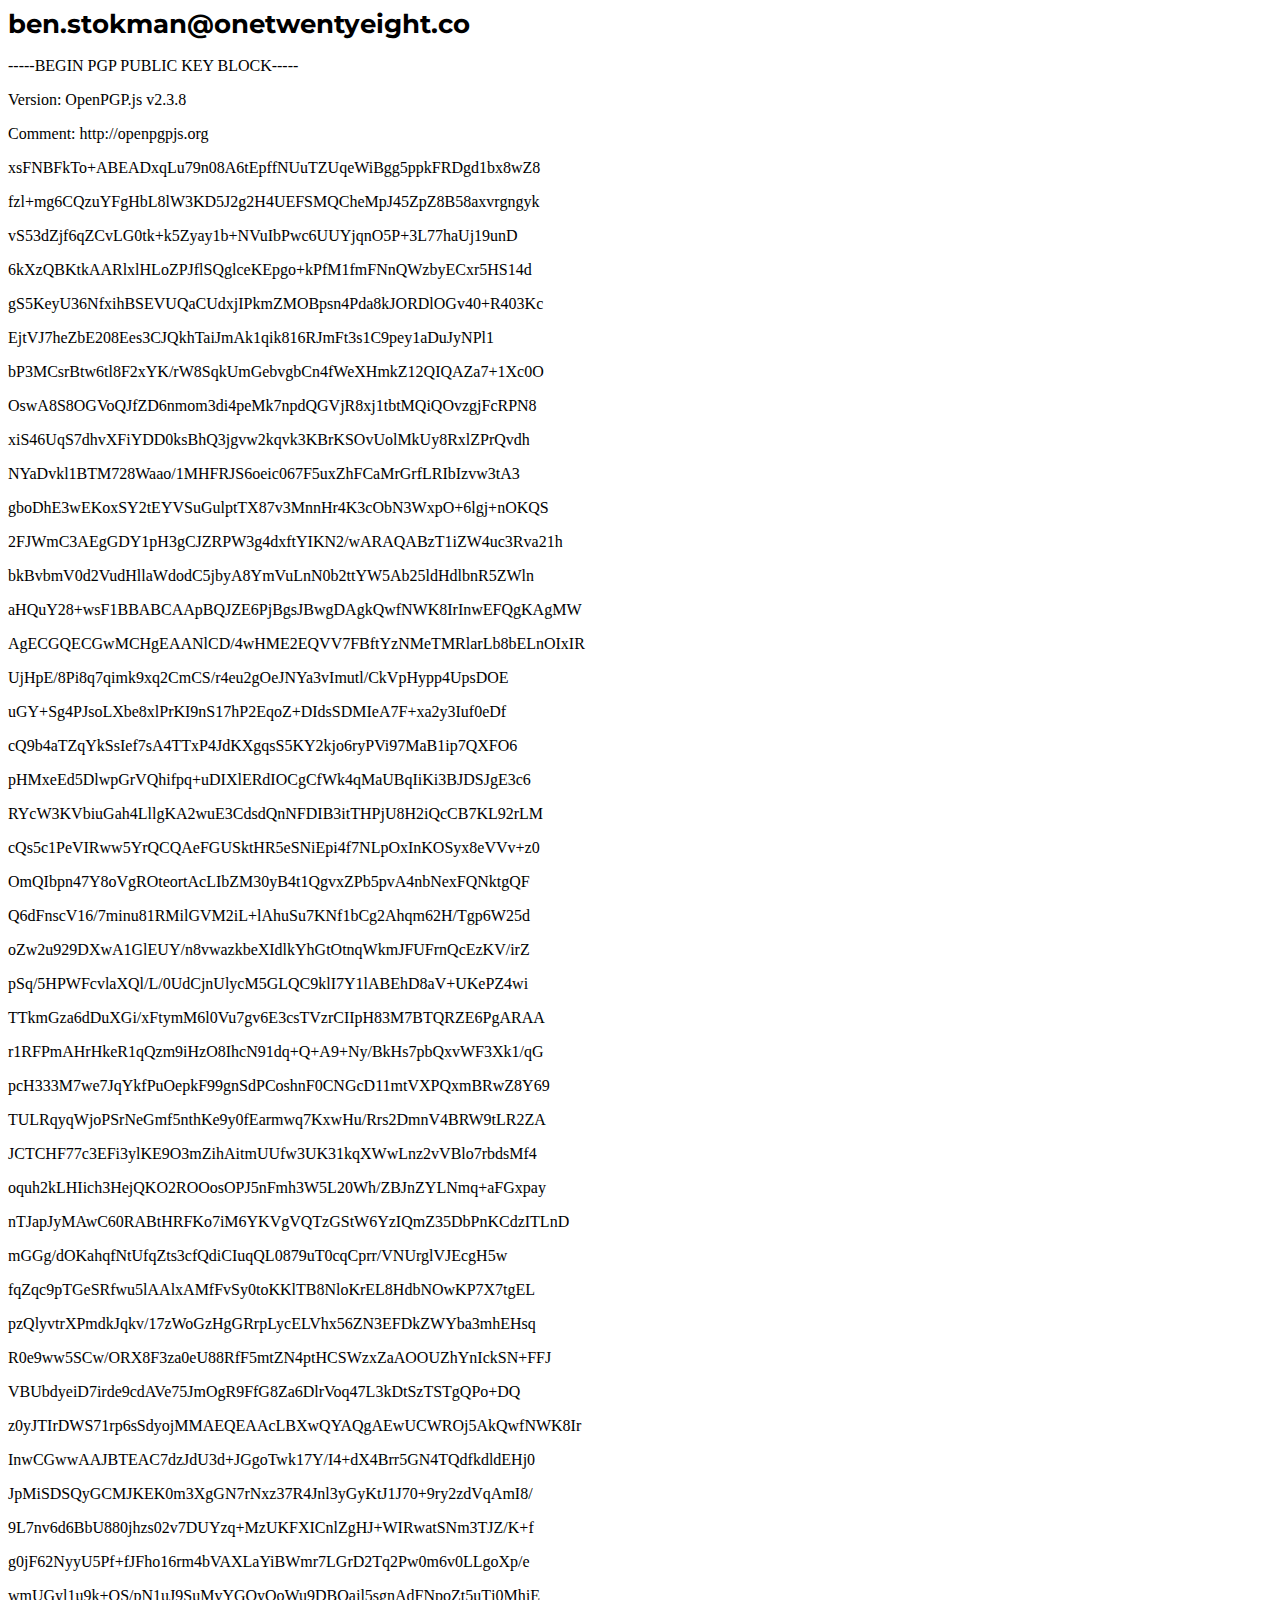
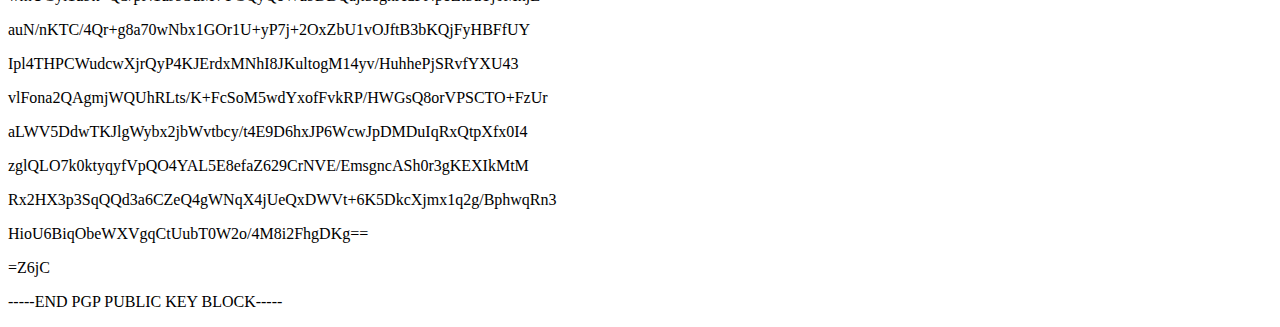
<file: keys/ben.stokman/INDEX.html>
<html>
	<head>
		<title>ben.stokman@onetwentyeight.co</title>
		<style>
			@import url('https://fonts.googleapis.com/css?family=Cutive+Mono|Montserrat');
			p,  {
			font-family:'Cutive Mono', monospace, sans-serif;
			font-size: 14px;
			}
			
			h1 {
				font-family: 'Montserrat', Veranda, sans-serif;
				font-size: 26px;
			}
		</style>
	</head>
	<body>
<h1>ben.stokman@onetwentyeight.co</h1>
<p>-----BEGIN PGP PUBLIC KEY BLOCK-----</p>
<p>Version: OpenPGP.js v2.3.8</p>
<p>Comment: http://openpgpjs.org</p>
<p></p>
<p>xsFNBFkTo+ABEADxqLu79n08A6tEpffNUuTZUqeWiBgg5ppkFRDgd1bx8wZ8</p>
<p>fzl+mg6CQzuYFgHbL8lW3KD5J2g2H4UEFSMQCheMpJ45ZpZ8B58axvrgngyk</p>
<p>vS53dZjf6qZCvLG0tk+k5Zyay1b+NVuIbPwc6UUYjqnO5P+3L77haUj19unD</p>
<p>6kXzQBKtkAARlxlHLoZPJflSQglceKEpgo+kPfM1fmFNnQWzbyECxr5HS14d</p>
<p>gS5KeyU36NfxihBSEVUQaCUdxjIPkmZMOBpsn4Pda8kJORDlOGv40+R403Kc</p>
<p>EjtVJ7heZbE208Ees3CJQkhTaiJmAk1qik816RJmFt3s1C9pey1aDuJyNPl1</p>
<p>bP3MCsrBtw6tl8F2xYK/rW8SqkUmGebvgbCn4fWeXHmkZ12QIQAZa7+1Xc0O</p>
<p>OswA8S8OGVoQJfZD6nmom3di4peMk7npdQGVjR8xj1tbtMQiQOvzgjFcRPN8</p>
<p>xiS46UqS7dhvXFiYDD0ksBhQ3jgvw2kqvk3KBrKSOvUolMkUy8RxlZPrQvdh</p>
<p>NYaDvkl1BTM728Waao/1MHFRJS6oeic067F5uxZhFCaMrGrfLRIbIzvw3tA3</p>
<p>gboDhE3wEKoxSY2tEYVSuGulptTX87v3MnnHr4K3cObN3WxpO+6lgj+nOKQS</p>
<p>2FJWmC3AEgGDY1pH3gCJZRPW3g4dxftYIKN2/wARAQABzT1iZW4uc3Rva21h</p>
<p>bkBvbmV0d2VudHllaWdodC5jbyA8YmVuLnN0b2ttYW5Ab25ldHdlbnR5ZWln</p>
<p>aHQuY28+wsF1BBABCAApBQJZE6PjBgsJBwgDAgkQwfNWK8IrInwEFQgKAgMW</p>
<p>AgECGQECGwMCHgEAANlCD/4wHME2EQVV7FBftYzNMeTMRlarLb8bELnOIxIR</p>
<p>UjHpE/8Pi8q7qimk9xq2CmCS/r4eu2gOeJNYa3vImutl/CkVpHypp4UpsDOE</p>
<p>uGY+Sg4PJsoLXbe8xlPrKI9nS17hP2EqoZ+DIdsSDMIeA7F+xa2y3Iuf0eDf</p>
<p>cQ9b4aTZqYkSsIef7sA4TTxP4JdKXgqsS5KY2kjo6ryPVi97MaB1ip7QXFO6</p>
<p>pHMxeEd5DlwpGrVQhifpq+uDIXlERdIOCgCfWk4qMaUBqIiKi3BJDSJgE3c6</p>
<p>RYcW3KVbiuGah4LllgKA2wuE3CdsdQnNFDIB3itTHPjU8H2iQcCB7KL92rLM</p>
<p>cQs5c1PeVIRww5YrQCQAeFGUSktHR5eSNiEpi4f7NLpOxInKOSyx8eVVv+z0</p>
<p>OmQIbpn47Y8oVgROteortAcLIbZM30yB4t1QgvxZPb5pvA4nbNexFQNktgQF</p>
<p>Q6dFnscV16/7minu81RMilGVM2iL+lAhuSu7KNf1bCg2Ahqm62H/Tgp6W25d</p>
<p>oZw2u929DXwA1GlEUY/n8vwazkbeXIdlkYhGtOtnqWkmJFUFrnQcEzKV/irZ</p>
<p>pSq/5HPWFcvlaXQl/L/0UdCjnUlycM5GLQC9klI7Y1lABEhD8aV+UKePZ4wi</p>
<p>TTkmGza6dDuXGi/xFtymM6l0Vu7gv6E3csTVzrCIIpH83M7BTQRZE6PgARAA</p>
<p>r1RFPmAHrHkeR1qQzm9iHzO8IhcN91dq+Q+A9+Ny/BkHs7pbQxvWF3Xk1/qG</p>
<p>pcH333M7we7JqYkfPuOepkF99gnSdPCoshnF0CNGcD11mtVXPQxmBRwZ8Y69</p>
<p>TULRqyqWjoPSrNeGmf5nthKe9y0fEarmwq7KxwHu/Rrs2DmnV4BRW9tLR2ZA</p>
<p>JCTCHF77c3EFi3ylKE9O3mZihAitmUUfw3UK31kqXWwLnz2vVBlo7rbdsMf4</p>
<p>oquh2kLHIich3HejQKO2ROOosOPJ5nFmh3W5L20Wh/ZBJnZYLNmq+aFGxpay</p>
<p>nTJapJyMAwC60RABtHRFKo7iM6YKVgVQTzGStW6YzIQmZ35DbPnKCdzITLnD</p>
<p>mGGg/dOKahqfNtUfqZts3cfQdiCIuqQL0879uT0cqCprr/VNUrglVJEcgH5w</p>
<p>fqZqc9pTGeSRfwu5lAAlxAMfFvSy0toKKlTB8NloKrEL8HdbNOwKP7X7tgEL</p>
<p>pzQlyvtrXPmdkJqkv/17zWoGzHgGRrpLycELVhx56ZN3EFDkZWYba3mhEHsq</p>
<p>R0e9ww5SCw/ORX8F3za0eU88RfF5mtZN4ptHCSWzxZaAOOUZhYnIckSN+FFJ</p>
<p>VBUbdyeiD7irde9cdAVe75JmOgR9FfG8Za6DlrVoq47L3kDtSzTSTgQPo+DQ</p>
<p>z0yJTIrDWS71rp6sSdyojMMAEQEAAcLBXwQYAQgAEwUCWROj5AkQwfNWK8Ir</p>
<p>InwCGwwAAJBTEAC7dzJdU3d+JGgoTwk17Y/I4+dX4Brr5GN4TQdfkdldEHj0</p>
<p>JpMiSDSQyGCMJKEK0m3XgGN7rNxz37R4Jnl3yGyKtJ1J70+9ry2zdVqAmI8/</p>
<p>9L7nv6d6BbU880jhzs02v7DUYzq+MzUKFXICnlZgHJ+WIRwatSNm3TJZ/K+f</p>
<p>g0jF62NyyU5Pf+fJFho16rm4bVAXLaYiBWmr7LGrD2Tq2Pw0m6v0LLgoXp/e</p>
<p>wmUGyl1u9k+QS/pN1uJ9SuMvYGQyQoWu9DBQajl5sgnAdFNpoZt5uTj0MhjE</p>
<p>auN/nKTC/4Qr+g8a70wNbx1GOr1U+yP7j+2OxZbU1vOJftB3bKQjFyHBFfUY</p>
<p>Ipl4THPCWudcwXjrQyP4KJErdxMNhI8JKultogM14yv/HuhhePjSRvfYXU43</p>
<p>vlFona2QAgmjWQUhRLts/K+FcSoM5wdYxofFvkRP/HWGsQ8orVPSCTO+FzUr</p>
<p>aLWV5DdwTKJlgWybx2jbWvtbcy/t4E9D6hxJP6WcwJpDMDuIqRxQtpXfx0I4</p>
<p>zglQLO7k0ktyqyfVpQO4YAL5E8efaZ629CrNVE/EmsgncASh0r3gKEXIkMtM</p>
<p>Rx2HX3p3SqQQd3a6CZeQ4gWNqX4jUeQxDWVt+6K5DkcXjmx1q2g/BphwqRn3</p>
<p>HioU6BiqObeWXVgqCtUubT0W2o/4M8i2FhgDKg==</p>
<p>=Z6jC</p>
<p>-----END PGP PUBLIC KEY BLOCK-----</p>
	</body>
</html>
</file>
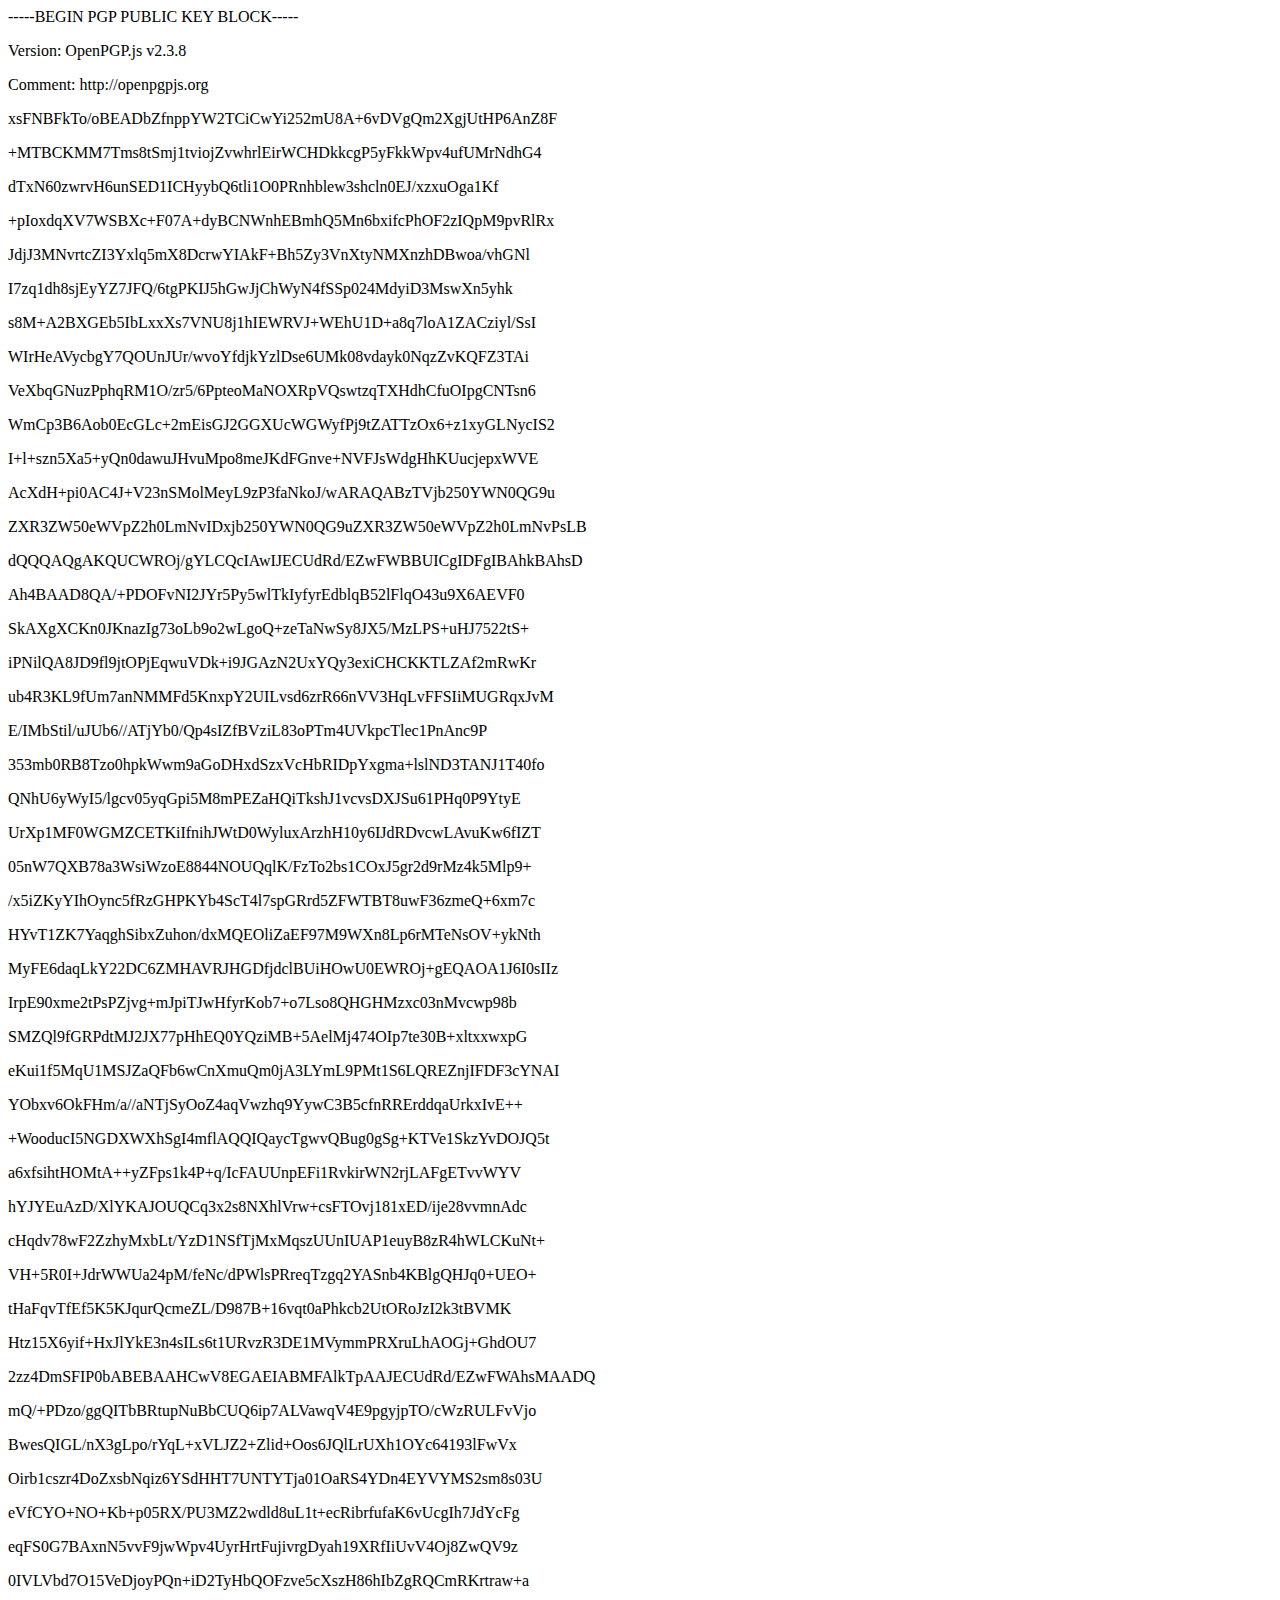
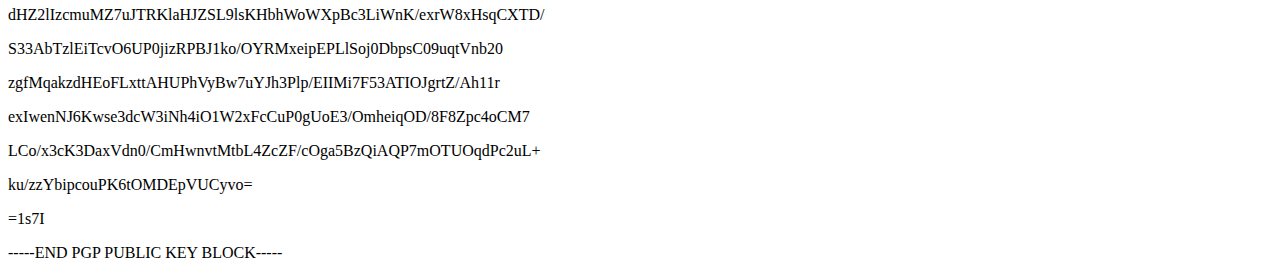
<file: keys/contact/index.html>
-----BEGIN PGP PUBLIC KEY BLOCK-----
<html>
	<head>
		<title>contact@onetwentyeight.co</title>
		<style>
			@import url('https://fonts.googleapis.com/css?family=Cutive+Mono|Montserrat');
			p,  {
			font-family:'Cutive Mono', monospace, sans-serif;
			font-size: 14px;
			}
			
			h1 {
				font-family: 'Montserrat', Veranda, sans-serif;
				font-size: 26px;
			}
		</style>
	</head>
	<body>
<p>Version: OpenPGP.js v2.3.8</p>
<p>Comment: http://openpgpjs.org</p>
<p></p>
<p>xsFNBFkTo/oBEADbZfnppYW2TCiCwYi252mU8A+6vDVgQm2XgjUtHP6AnZ8F</p>
<p>+MTBCKMM7Tms8tSmj1tviojZvwhrlEirWCHDkkcgP5yFkkWpv4ufUMrNdhG4</p>
<p>dTxN60zwrvH6unSED1ICHyybQ6tli1O0PRnhblew3shcln0EJ/xzxuOga1Kf</p>
<p>+pIoxdqXV7WSBXc+F07A+dyBCNWnhEBmhQ5Mn6bxifcPhOF2zIQpM9pvRlRx</p>
<p>JdjJ3MNvrtcZI3Yxlq5mX8DcrwYIAkF+Bh5Zy3VnXtyNMXnzhDBwoa/vhGNl</p>
<p>I7zq1dh8sjEyYZ7JFQ/6tgPKIJ5hGwJjChWyN4fSSp024MdyiD3MswXn5yhk</p>
<p>s8M+A2BXGEb5IbLxxXs7VNU8j1hIEWRVJ+WEhU1D+a8q7loA1ZACziyl/SsI</p>
<p>WIrHeAVycbgY7QOUnJUr/wvoYfdjkYzlDse6UMk08vdayk0NqzZvKQFZ3TAi</p>
<p>VeXbqGNuzPphqRM1O/zr5/6PpteoMaNOXRpVQswtzqTXHdhCfuOIpgCNTsn6</p>
<p>WmCp3B6Aob0EcGLc+2mEisGJ2GGXUcWGWyfPj9tZATTzOx6+z1xyGLNycIS2</p>
<p>I+l+szn5Xa5+yQn0dawuJHvuMpo8meJKdFGnve+NVFJsWdgHhKUucjepxWVE</p>
<p>AcXdH+pi0AC4J+V23nSMolMeyL9zP3faNkoJ/wARAQABzTVjb250YWN0QG9u</p>
<p>ZXR3ZW50eWVpZ2h0LmNvIDxjb250YWN0QG9uZXR3ZW50eWVpZ2h0LmNvPsLB</p>
<p>dQQQAQgAKQUCWROj/gYLCQcIAwIJECUdRd/EZwFWBBUICgIDFgIBAhkBAhsD</p>
<p>Ah4BAAD8QA/+PDOFvNI2JYr5Py5wlTkIyfyrEdblqB52lFlqO43u9X6AEVF0</p>
<p>SkAXgXCKn0JKnazIg73oLb9o2wLgoQ+zeTaNwSy8JX5/MzLPS+uHJ7522tS+</p>
<p>iPNilQA8JD9fl9jtOPjEqwuVDk+i9JGAzN2UxYQy3exiCHCKKTLZAf2mRwKr</p>
<p>ub4R3KL9fUm7anNMMFd5KnxpY2UILvsd6zrR66nVV3HqLvFFSIiMUGRqxJvM</p>
<p>E/IMbStil/uJUb6//ATjYb0/Qp4sIZfBVziL83oPTm4UVkpcTlec1PnAnc9P</p>
<p>353mb0RB8Tzo0hpkWwm9aGoDHxdSzxVcHbRIDpYxgma+lslND3TANJ1T40fo</p>
<p>QNhU6yWyI5/lgcv05yqGpi5M8mPEZaHQiTkshJ1vcvsDXJSu61PHq0P9YtyE</p>
<p>UrXp1MF0WGMZCETKiIfnihJWtD0WyluxArzhH10y6IJdRDvcwLAvuKw6fIZT</p>
<p>05nW7QXB78a3WsiWzoE8844NOUQqlK/FzTo2bs1COxJ5gr2d9rMz4k5Mlp9+</p>
<p>/x5iZKyYIhOync5fRzGHPKYb4ScT4l7spGRrd5ZFWTBT8uwF36zmeQ+6xm7c</p>
<p>HYvT1ZK7YaqghSibxZuhon/dxMQEOliZaEF97M9WXn8Lp6rMTeNsOV+ykNth</p>
<p>MyFE6daqLkY22DC6ZMHAVRJHGDfjdclBUiHOwU0EWROj+gEQAOA1J6I0sIIz</p>
<p>IrpE90xme2tPsPZjvg+mJpiTJwHfyrKob7+o7Lso8QHGHMzxc03nMvcwp98b</p>
<p>SMZQl9fGRPdtMJ2JX77pHhEQ0YQziMB+5AelMj474OIp7te30B+xltxxwxpG</p>
<p>eKui1f5MqU1MSJZaQFb6wCnXmuQm0jA3LYmL9PMt1S6LQREZnjIFDF3cYNAI</p>
<p>YObxv6OkFHm/a//aNTjSyOoZ4aqVwzhq9YywC3B5cfnRRErddqaUrkxIvE++</p>
<p>+WooducI5NGDXWXhSgI4mflAQQIQaycTgwvQBug0gSg+KTVe1SkzYvDOJQ5t</p>
<p>a6xfsihtHOMtA++yZFps1k4P+q/IcFAUUnpEFi1RvkirWN2rjLAFgETvvWYV</p>
<p>hYJYEuAzD/XlYKAJOUQCq3x2s8NXhlVrw+csFTOvj181xED/ije28vvmnAdc</p>
<p>cHqdv78wF2ZzhyMxbLt/YzD1NSfTjMxMqszUUnIUAP1euyB8zR4hWLCKuNt+</p>
<p>VH+5R0I+JdrWWUa24pM/feNc/dPWlsPRreqTzgq2YASnb4KBlgQHJq0+UEO+</p>
<p>tHaFqvTfEf5K5KJqurQcmeZL/D987B+16vqt0aPhkcb2UtORoJzI2k3tBVMK</p>
<p>Htz15X6yif+HxJlYkE3n4sILs6t1URvzR3DE1MVymmPRXruLhAOGj+GhdOU7</p>
<p>2zz4DmSFIP0bABEBAAHCwV8EGAEIABMFAlkTpAAJECUdRd/EZwFWAhsMAADQ</p>
<p>mQ/+PDzo/ggQITbBRtupNuBbCUQ6ip7ALVawqV4E9pgyjpTO/cWzRULFvVjo</p>
<p>BwesQIGL/nX3gLpo/rYqL+xVLJZ2+Zlid+Oos6JQlLrUXh1OYc64193lFwVx</p>
<p>Oirb1cszr4DoZxsbNqiz6YSdHHT7UNTYTja01OaRS4YDn4EYVYMS2sm8s03U</p>
<p>eVfCYO+NO+Kb+p05RX/PU3MZ2wdld8uL1t+ecRibrfufaK6vUcgIh7JdYcFg</p>
<p>eqFS0G7BAxnN5vvF9jwWpv4UyrHrtFujivrgDyah19XRfIiUvV4Oj8ZwQV9z</p>
<p>0IVLVbd7O15VeDjoyPQn+iD2TyHbQOFzve5cXszH86hIbZgRQCmRKrtraw+a</p>
<p>dHZ2lIzcmuMZ7uJTRKlaHJZSL9lsKHbhWoWXpBc3LiWnK/exrW8xHsqCXTD/</p>
<p>S33AbTzlEiTcvO6UP0jizRPBJ1ko/OYRMxeipEPLlSoj0DbpsC09uqtVnb20</p>
<p>zgfMqakzdHEoFLxttAHUPhVyBw7uYJh3Plp/EIIMi7F53ATIOJgrtZ/Ah11r</p>
<p>exIwenNJ6Kwse3dcW3iNh4iO1W2xFcCuP0gUoE3/OmheiqOD/8F8Zpc4oCM7</p>
<p>LCo/x3cK3DaxVdn0/CmHwnvtMtbL4ZcZF/cOga5BzQiAQP7mOTUOqdPc2uL+</p>
<p>ku/zzYbipcouPK6tOMDEpVUCyvo=</p>
<p>=1s7I</p>
<p>-----END PGP PUBLIC KEY BLOCK-----</p>
	</body>
</html>
</file>
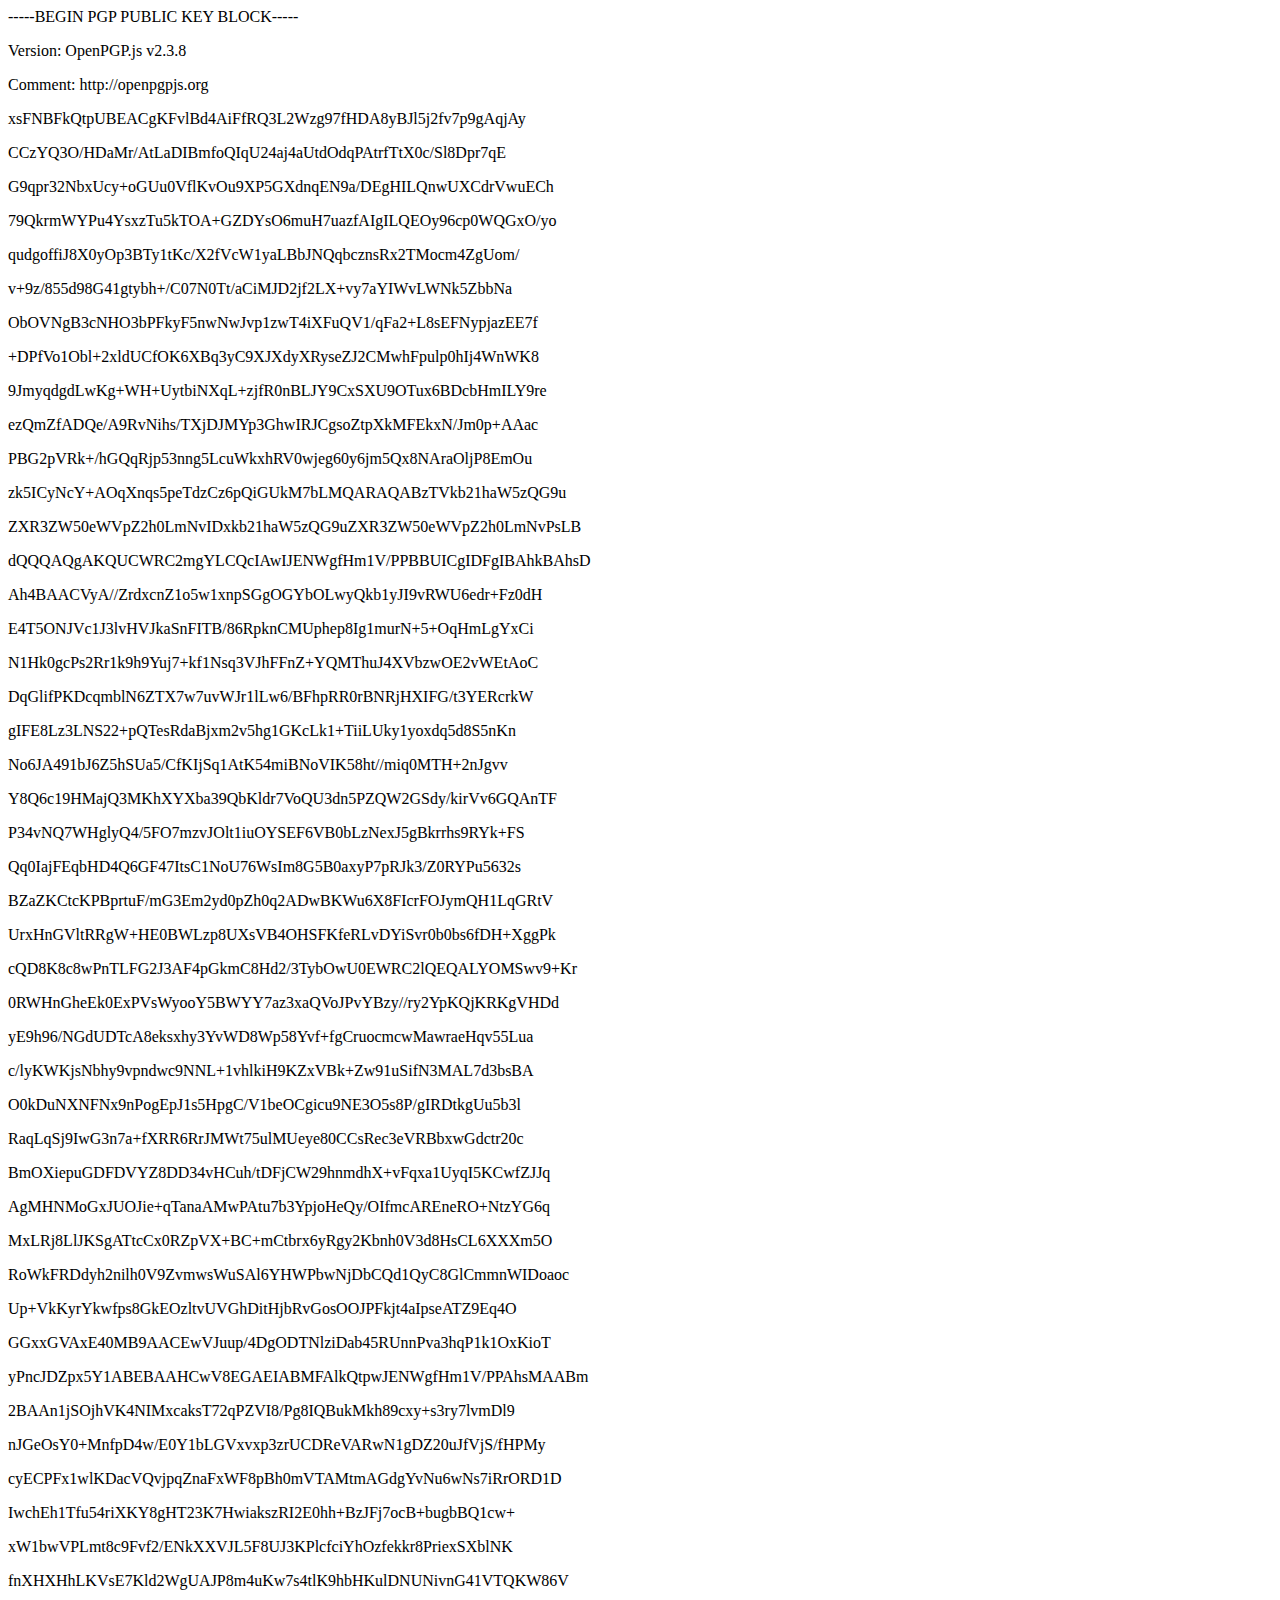
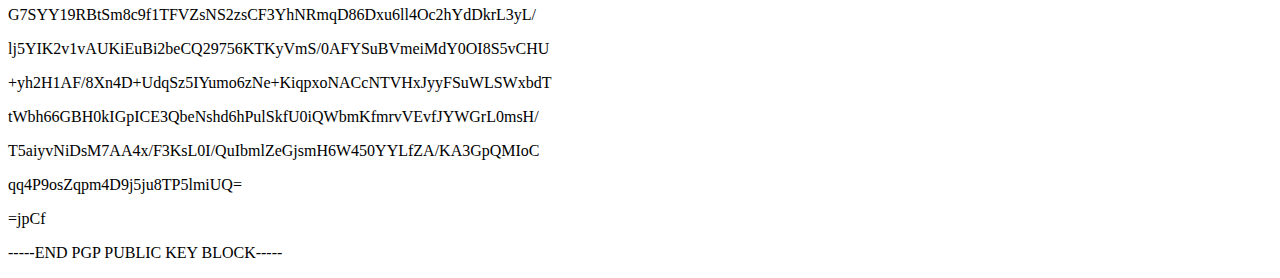
<file: keys/domains/index.html>
-----BEGIN PGP PUBLIC KEY BLOCK-----
<html>
	<head>
		<title>domains@onetwentyeight.co</title>
		<style>
			@import url('https://fonts.googleapis.com/css?family=Cutive+Mono|Montserrat');
			p,  {
			font-family:'Cutive Mono', monospace, sans-serif;
			font-size: 14px;
			}
			
			h1 {
				font-family: 'Montserrat', Veranda, sans-serif;
				font-size: 26px;
			}
		</style>
	</head>
	<body>
<p>Version: OpenPGP.js v2.3.8</p>
<p>Comment: http://openpgpjs.org</p>
<p></p>
<p>xsFNBFkQtpUBEACgKFvlBd4AiFfRQ3L2Wzg97fHDA8yBJl5j2fv7p9gAqjAy</p>
<p>CCzYQ3O/HDaMr/AtLaDIBmfoQIqU24aj4aUtdOdqPAtrfTtX0c/Sl8Dpr7qE</p>
<p>G9qpr32NbxUcy+oGUu0VflKvOu9XP5GXdnqEN9a/DEgHILQnwUXCdrVwuECh</p>
<p>79QkrmWYPu4YsxzTu5kTOA+GZDYsO6muH7uazfAIgILQEOy96cp0WQGxO/yo</p>
<p>qudgoffiJ8X0yOp3BTy1tKc/X2fVcW1yaLBbJNQqbcznsRx2TMocm4ZgUom/</p>
<p>v+9z/855d98G41gtybh+/C07N0Tt/aCiMJD2jf2LX+vy7aYIWvLWNk5ZbbNa</p>
<p>ObOVNgB3cNHO3bPFkyF5nwNwJvp1zwT4iXFuQV1/qFa2+L8sEFNypjazEE7f</p>
<p>+DPfVo1Obl+2xldUCfOK6XBq3yC9XJXdyXRyseZJ2CMwhFpulp0hIj4WnWK8</p>
<p>9JmyqdgdLwKg+WH+UytbiNXqL+zjfR0nBLJY9CxSXU9OTux6BDcbHmILY9re</p>
<p>ezQmZfADQe/A9RvNihs/TXjDJMYp3GhwIRJCgsoZtpXkMFEkxN/Jm0p+AAac</p>
<p>PBG2pVRk+/hGQqRjp53nng5LcuWkxhRV0wjeg60y6jm5Qx8NAraOljP8EmOu</p>
<p>zk5ICyNcY+AOqXnqs5peTdzCz6pQiGUkM7bLMQARAQABzTVkb21haW5zQG9u</p>
<p>ZXR3ZW50eWVpZ2h0LmNvIDxkb21haW5zQG9uZXR3ZW50eWVpZ2h0LmNvPsLB</p>
<p>dQQQAQgAKQUCWRC2mgYLCQcIAwIJENWgfHm1V/PPBBUICgIDFgIBAhkBAhsD</p>
<p>Ah4BAACVyA//ZrdxcnZ1o5w1xnpSGgOGYbOLwyQkb1yJI9vRWU6edr+Fz0dH</p>
<p>E4T5ONJVc1J3lvHVJkaSnFITB/86RpknCMUphep8Ig1murN+5+OqHmLgYxCi</p>
<p>N1Hk0gcPs2Rr1k9h9Yuj7+kf1Nsq3VJhFFnZ+YQMThuJ4XVbzwOE2vWEtAoC</p>
<p>DqGlifPKDcqmblN6ZTX7w7uvWJr1lLw6/BFhpRR0rBNRjHXIFG/t3YERcrkW</p>
<p>gIFE8Lz3LNS22+pQTesRdaBjxm2v5hg1GKcLk1+TiiLUky1yoxdq5d8S5nKn</p>
<p>No6JA491bJ6Z5hSUa5/CfKIjSq1AtK54miBNoVIK58ht//miq0MTH+2nJgvv</p>
<p>Y8Q6c19HMajQ3MKhXYXba39QbKldr7VoQU3dn5PZQW2GSdy/kirVv6GQAnTF</p>
<p>P34vNQ7WHglyQ4/5FO7mzvJOlt1iuOYSEF6VB0bLzNexJ5gBkrrhs9RYk+FS</p>
<p>Qq0IajFEqbHD4Q6GF47ItsC1NoU76WsIm8G5B0axyP7pRJk3/Z0RYPu5632s</p>
<p>BZaZKCtcKPBprtuF/mG3Em2yd0pZh0q2ADwBKWu6X8FIcrFOJymQH1LqGRtV</p>
<p>UrxHnGVltRRgW+HE0BWLzp8UXsVB4OHSFKfeRLvDYiSvr0b0bs6fDH+XggPk</p>
<p>cQD8K8c8wPnTLFG2J3AF4pGkmC8Hd2/3TybOwU0EWRC2lQEQALYOMSwv9+Kr</p>
<p>0RWHnGheEk0ExPVsWyooY5BWYY7az3xaQVoJPvYBzy//ry2YpKQjKRKgVHDd</p>
<p>yE9h96/NGdUDTcA8eksxhy3YvWD8Wp58Yvf+fgCruocmcwMawraeHqv55Lua</p>
<p>c/lyKWKjsNbhy9vpndwc9NNL+1vhlkiH9KZxVBk+Zw91uSifN3MAL7d3bsBA</p>
<p>O0kDuNXNFNx9nPogEpJ1s5HpgC/V1beOCgicu9NE3O5s8P/gIRDtkgUu5b3l</p>
<p>RaqLqSj9IwG3n7a+fXRR6RrJMWt75ulMUeye80CCsRec3eVRBbxwGdctr20c</p>
<p>BmOXiepuGDFDVYZ8DD34vHCuh/tDFjCW29hnmdhX+vFqxa1UyqI5KCwfZJJq</p>
<p>AgMHNMoGxJUOJie+qTanaAMwPAtu7b3YpjoHeQy/OIfmcAREneRO+NtzYG6q</p>
<p>MxLRj8LlJKSgATtcCx0RZpVX+BC+mCtbrx6yRgy2Kbnh0V3d8HsCL6XXXm5O</p>
<p>RoWkFRDdyh2nilh0V9ZvmwsWuSAl6YHWPbwNjDbCQd1QyC8GlCmmnWIDoaoc</p>
<p>Up+VkKyrYkwfps8GkEOzltvUVGhDitHjbRvGosOOJPFkjt4aIpseATZ9Eq4O</p>
<p>GGxxGVAxE40MB9AACEwVJuup/4DgODTNlziDab45RUnnPva3hqP1k1OxKioT</p>
<p>yPncJDZpx5Y1ABEBAAHCwV8EGAEIABMFAlkQtpwJENWgfHm1V/PPAhsMAABm</p>
<p>2BAAn1jSOjhVK4NIMxcaksT72qPZVI8/Pg8IQBukMkh89cxy+s3ry7lvmDl9</p>
<p>nJGeOsY0+MnfpD4w/E0Y1bLGVxvxp3zrUCDReVARwN1gDZ20uJfVjS/fHPMy</p>
<p>cyECPFx1wlKDacVQvjpqZnaFxWF8pBh0mVTAMtmAGdgYvNu6wNs7iRrORD1D</p>
<p>IwchEh1Tfu54riXKY8gHT23K7HwiakszRI2E0hh+BzJFj7ocB+bugbBQ1cw+</p>
<p>xW1bwVPLmt8c9Fvf2/ENkXXVJL5F8UJ3KPlcfciYhOzfekkr8PriexSXblNK</p>
<p>fnXHXHhLKVsE7Kld2WgUAJP8m4uKw7s4tlK9hbHKulDNUNivnG41VTQKW86V</p>
<p>G7SYY19RBtSm8c9f1TFVZsNS2zsCF3YhNRmqD86Dxu6ll4Oc2hYdDkrL3yL/</p>
<p>lj5YIK2v1vAUKiEuBi2beCQ29756KTKyVmS/0AFYSuBVmeiMdY0OI8S5vCHU</p>
<p>+yh2H1AF/8Xn4D+UdqSz5IYumo6zNe+KiqpxoNACcNTVHxJyyFSuWLSWxbdT</p>
<p>tWbh66GBH0kIGpICE3QbeNshd6hPulSkfU0iQWbmKfmrvVEvfJYWGrL0msH/</p>
<p>T5aiyvNiDsM7AA4x/F3KsL0I/QuIbmlZeGjsmH6W450YYLfZA/KA3GpQMIoC</p>
<p>qq4P9osZqpm4D9j5ju8TP5lmiUQ=</p>
<p>=jpCf</p>
<p>-----END PGP PUBLIC KEY BLOCK-----</p>
	</body>
</html>
</file>
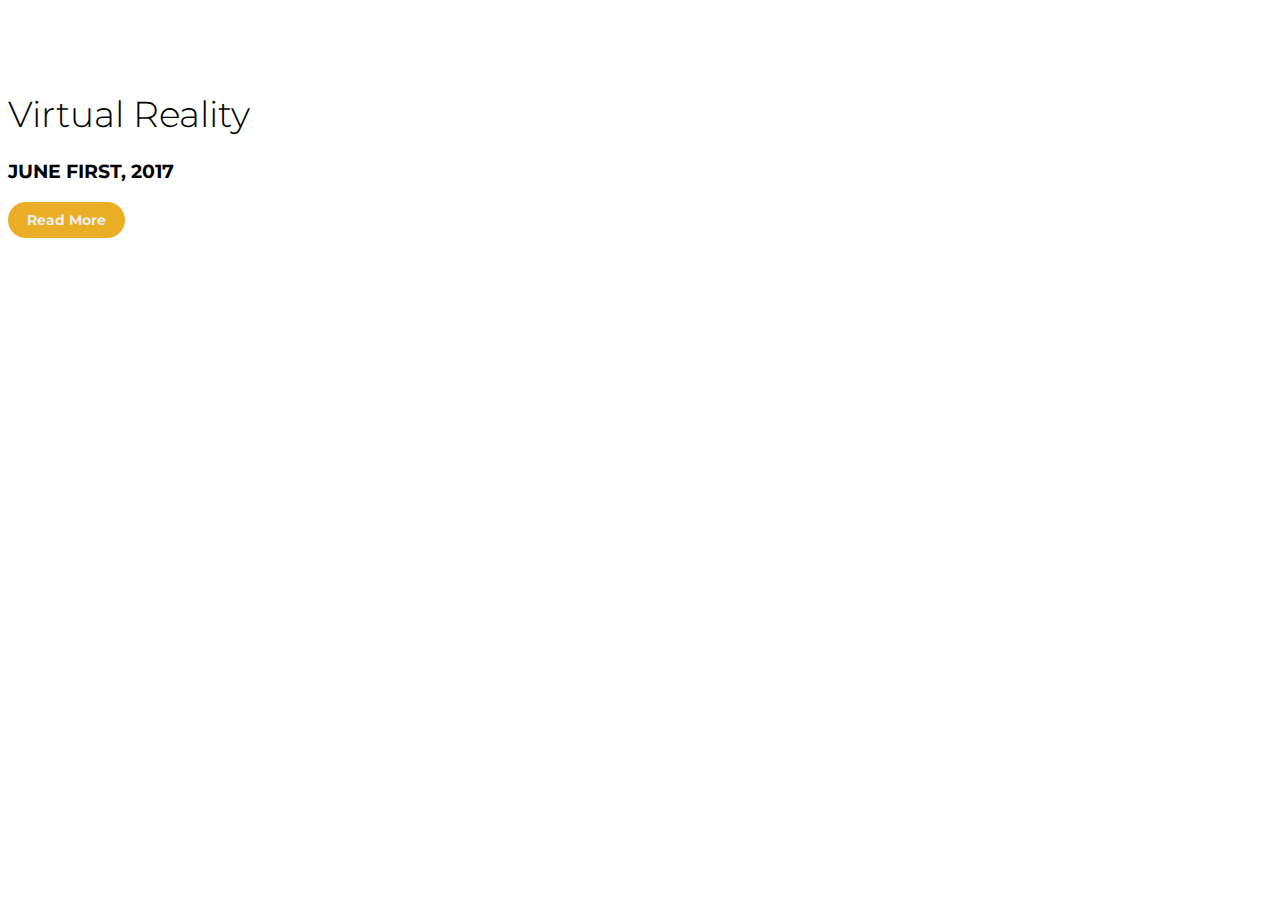
<file: feature-constant.html>
<html>
	<head>
		<title>Feature Constant</title>
		<style>
			@import url('https://fonts.googleapis.com/css?family=Cutive+Mono|Montserrat:100,200,300,400,500,600,700,800,900|Playfair+Display|Raleway|Roboto+Slab');
			h1 {
				font-family: 'Montserrat', Veranda, sans-serif;
				font-weight: 300;
				font-size: 36px;
			}
			
			h3 {
				font-family: 'Montserrat', Veranda, sans-serif;
				font-weight: 700;
				text-transform: uppercase;
			}
			
			html div body object{
				padding: 0px;
  				margin: 0px;
			}
			
			.all {
				width = 100%;
				padding-top: 60px;
				height: 150px;
				background-color: transparent;
			}
			
			.btn {
				-webkit-border-radius: 60;
				-moz-border-radius: 60;
				border-radius: 60px;
				font-family: 'Montserrat', veranda, sans-serif;
				font-weight: 700;
				color: #EDEDED;
				font-size: 14px;
				background: #E9AE25;
				padding: 5px 15px 5px 15px;
				text-decoration: none;
				border: solid #E9AE25 4px;
			}

			.btn:hover {
				background: transparent;
				text-decoration: none;
				border: solid #E9AE25 4px;
				color: #E9AE25;
			}
			
		</style>
	</head>
	
	<body>
		<div class = "all">
			<div class = "text">
				<h1>Virtual Reality</h1>
				<h3>June first, 2017</h3>
				<button class = "btn">Read More</button>
			</div>
		</div>
	</body>
</html>
</file>
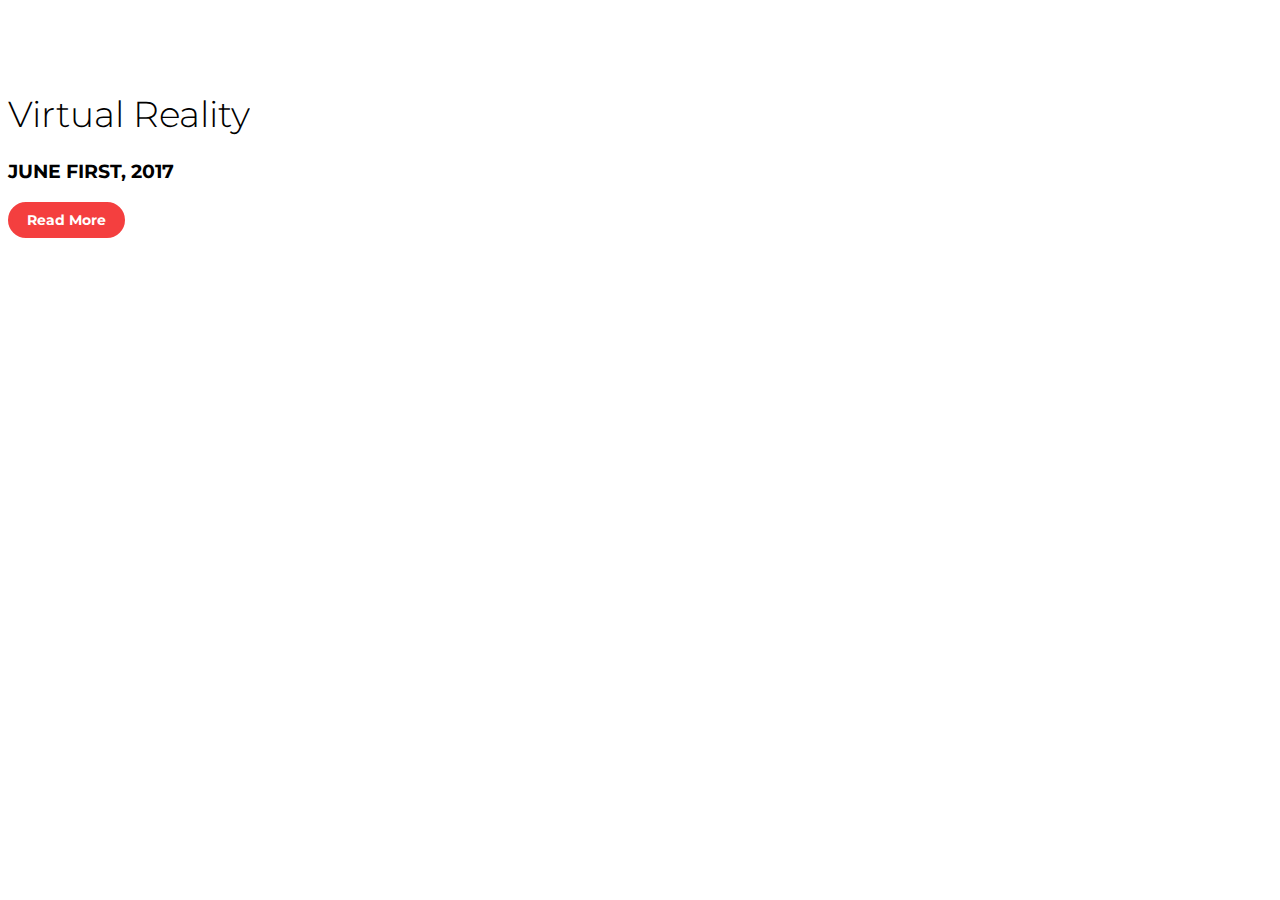
<file: constants/feadured-post.html>
<html>
	<head>
		<title>Feature Constant</title>
		<style>
			@import url('https://fonts.googleapis.com/css?family=Cutive+Mono|Montserrat:100,200,300,400,500,600,700,800,900|Playfair+Display|Raleway|Roboto+Slab');
			h1 {
				font-family: 'Montserrat', Veranda, sans-serif;
				font-weight: 300;
				font-size: 36px;
			}
			
			h3 {
				font-family: 'Montserrat', Veranda, sans-serif;
				font-weight: 700;
				text-transform: uppercase;
			}
			
			html div body object{
				padding: 0px;
  				margin: 0px;
			}
			
			.all {
				width = 100%;
				padding-top: 60px;
				height: 150px;
				background-color: transparent;
			}
			
			.btn {
				-webkit-border-radius: 60;
				-moz-border-radius: 60;
				border-radius: 60px;
				font-family: 'Montserrat', veranda, sans-serif;
				font-weight: 700;
				color: #FFFFFF;
				font-size: 14px;
				background: #F43F3F;
				padding: 5px 15px 5px 15px;
				text-decoration: none;
				border: solid #F43F3F 4px;
			}
			.btn:hover {
				background: transparent;
				text-decoration: none;
				border: solid #E9AE25 4px;
				color: #E9AE25;
			}
			
		</style>
	</head>
	
	<body>
		<div class = "all">
			<div class = "text">
				<h1>Virtual Reality</h1>
				<h3>June first, 2017</h3>
				<button class = "btn">Read More</button>
			</div>
		</div>
	</body>
</html>
</file>
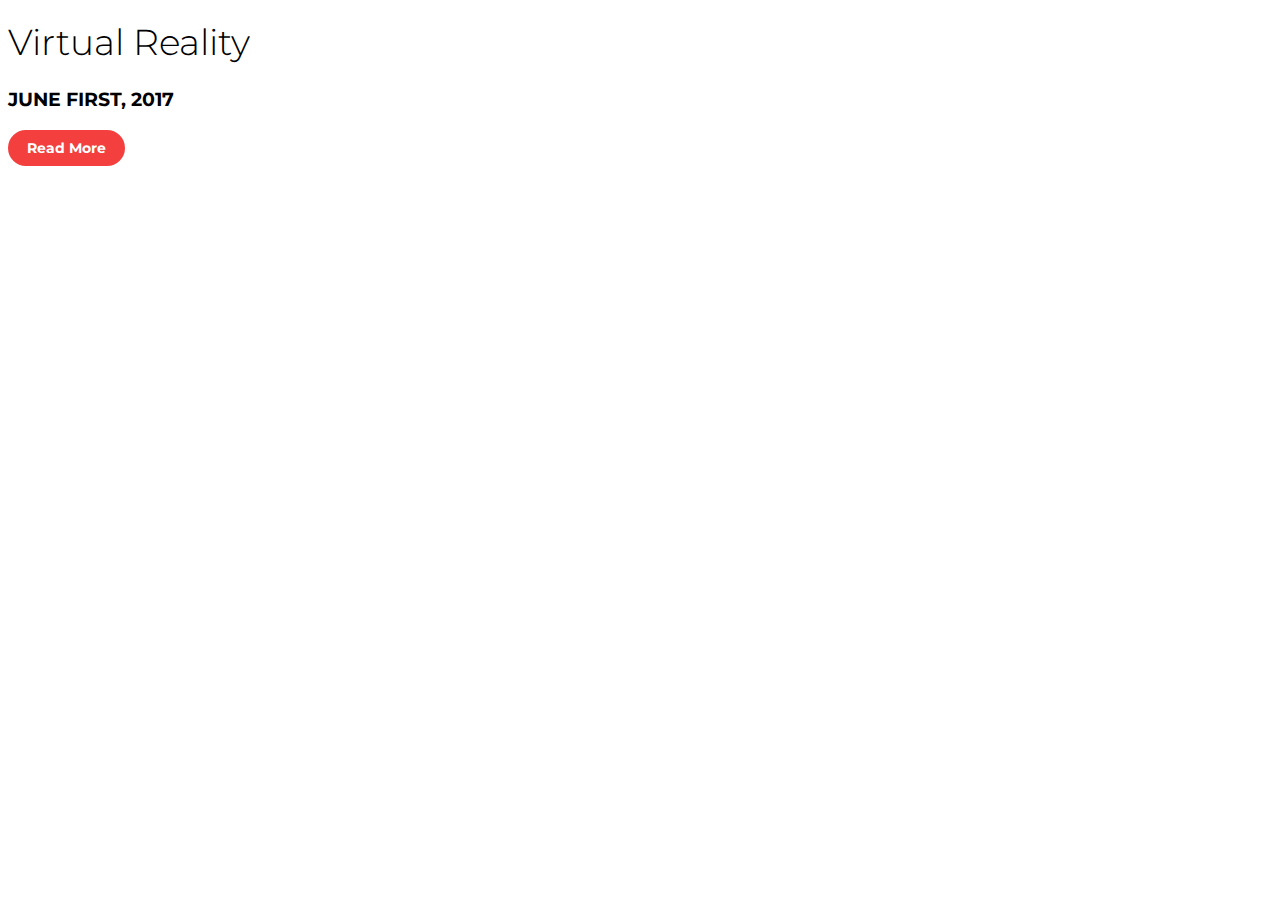
<file: constants/featured-post.html>
<html>
	<head>
		<title>Feature Constant</title>
		<style>
			@import url('https://fonts.googleapis.com/css?family=Cutive+Mono|Montserrat:100,200,300,400,500,600,700,800,900|Playfair+Display|Raleway|Roboto+Slab');
			h1 {
				font-family: 'Montserrat', Veranda, sans-serif;
				font-weight: 300;
				font-size: 36px;
				margin-top: 20px;
			}
			
			h3 {
				font-family: 'Montserrat', Veranda, sans-serif;
				font-weight: 700;
				text-transform: uppercase;
			}
			
			html div body object{
				padding: 0px;
  				margin: 0px;
			}
			
			.btn {
				-webkit-border-radius: 60;
				-moz-border-radius: 60;
				border-radius: 60px;
				font-family: 'Montserrat', veranda, sans-serif;
				font-weight: 700;
				color: #FFFFFF;
				font-size: 14px;
				background: #F43F3F;
				padding: 5px 15px 5px 15px;
				text-decoration: none;
				border: solid #F43F3F 4px;
				margin-bottom: 200px;
			}
			.btn:hover {
				background: transparent;
				text-decoration: none;
				color: #F43F3F;
			}
			
		</style>
	</head>
	
	<body>
		<div class = "text">
			<h1>Virtual Reality</h1>
			<h3>June first, 2017</h3>
			<button class = "btn">Read More</button>
		</div>
	</body>
</html>
</file>
